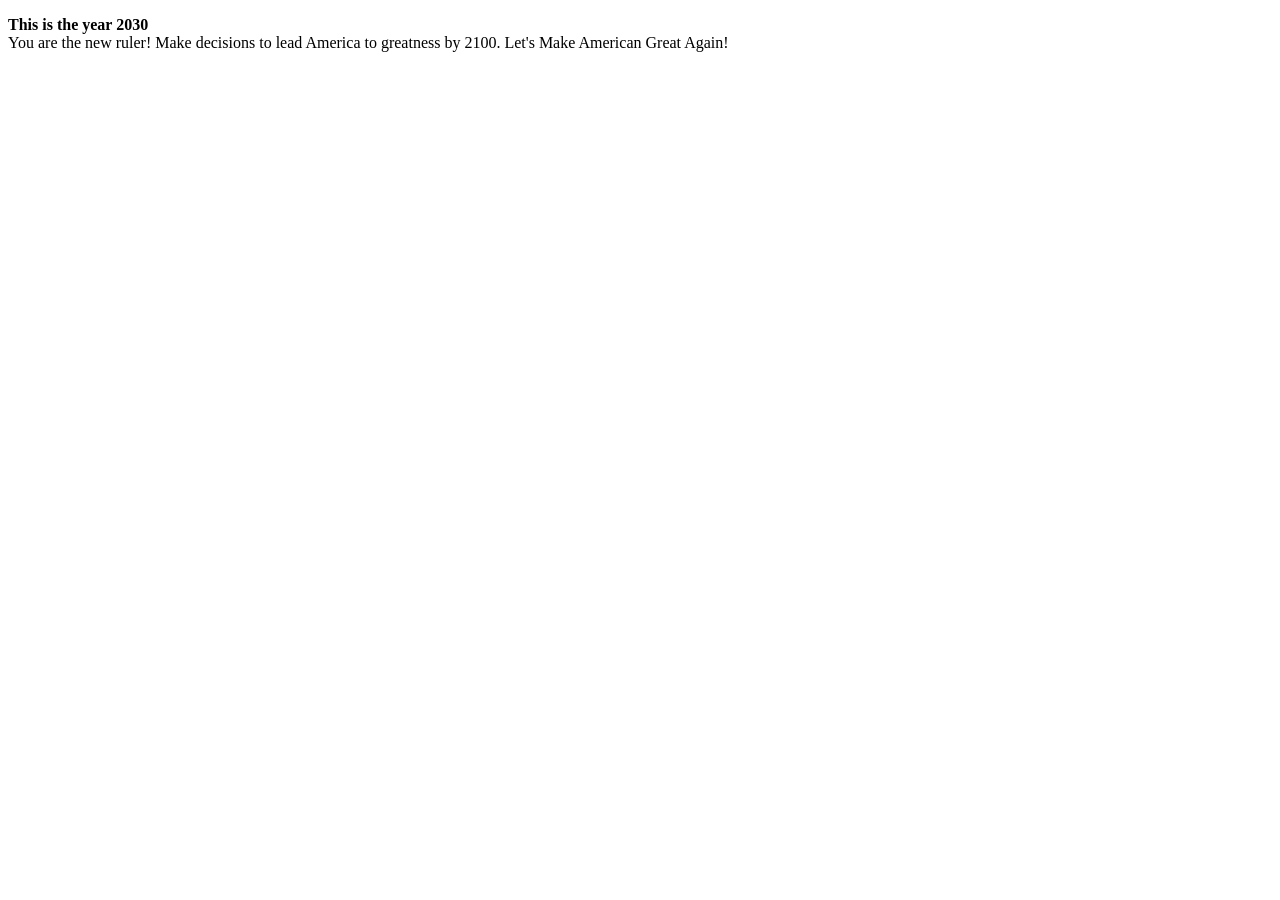
<file: main.html>
<!DOCTYPE html>
<html>
    <head>
        <title>Climate Crisis</title>
    </head>
</html>
    <body>
        <p id = "pIntitial">
            <b>This is the year 2030</b>
            <br>
             You are the new ruler! Make decisions to lead America to greatness by 2100. Let's Make American Great Again!
        </p>
    </body>
</html>
</file>
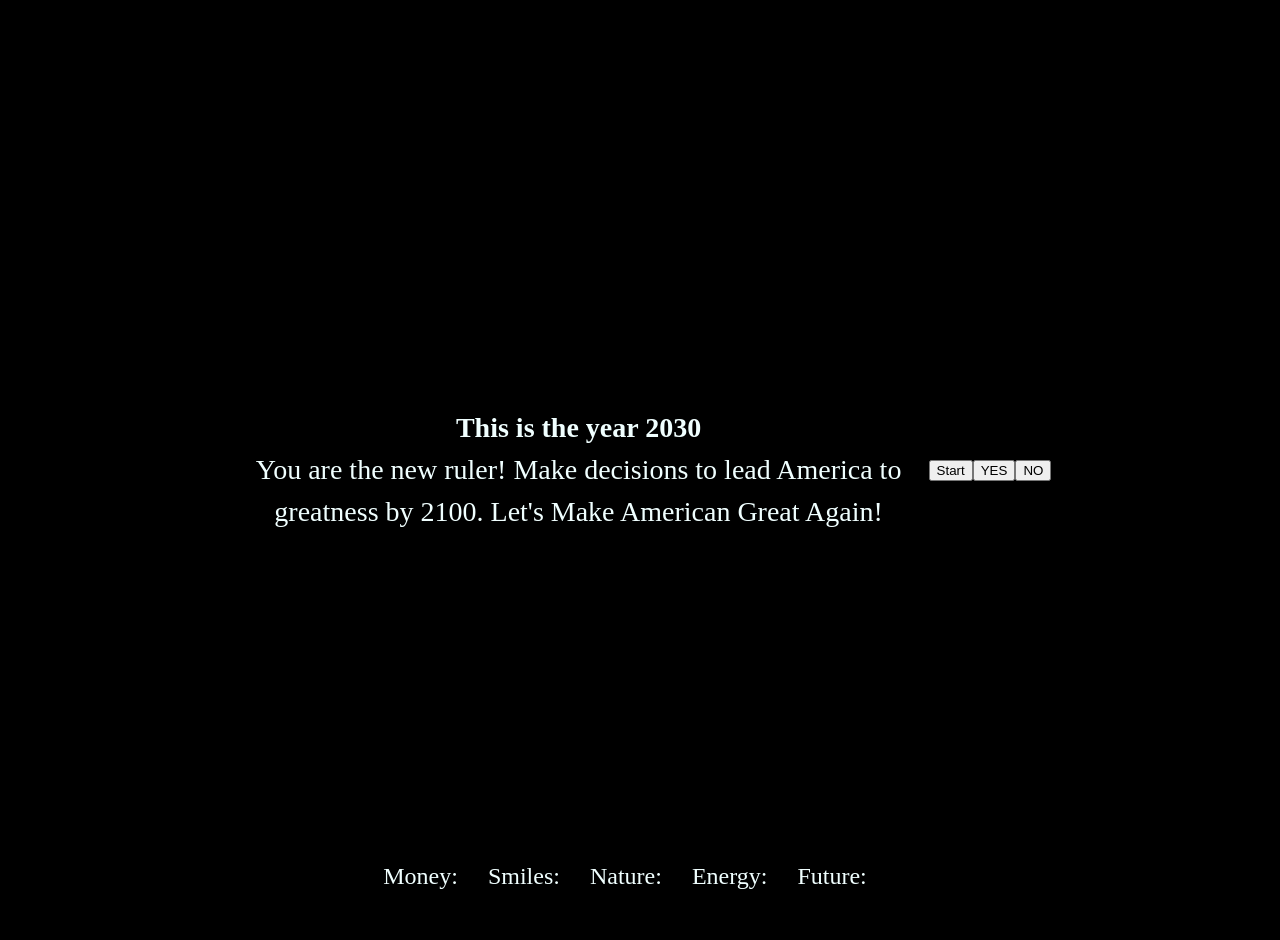
<file: audio/second.html>
<!DOCTYPE html>
<html>
    <head>
        <title>Climate Crisis</title>
        <link href="other.css" rel="stylesheet" />

    </head>
    <body>
        <audio id = "wompSound" src = "womp-womp.mp3"></audio>
        <audio id = "triumphSound" src = "Triumph.mp3"></audio>
        <audio id = "applauseSound" src = "applause.mp3"></audio>
        <div id = "fog"></div>
        <div class = "container">
        <p id = "pInitial">
            <b>This is the year 2030</b>
            <br>
             You are the new ruler! Make decisions to lead America to greatness by 2100. Let's Make American Great Again!
        </p>
        <button onclick="startGame()" id = "start">Start</button>
        <p id = "question"></p>
        <button id = "yesButton" onclick = "choose('yes')">YES</button>
        <button id = "noButton" onclick = "choose('no')">NO</button><br>
       
    </div>
    <div class = "metric">
    Money: <span id="money" class="nMetric"></span>
    Smiles: <span id="smiles" class="nMetric"></span>
    Nature:<span id="nature" class="nMetric"></span>
    Energy:<span id="energy" class="nMetric"></span>
    Future:<span id="future" class="nMetric"></span>
    </div>
    <a href="third.html">
  <button id = "nextButton">Next</button>
    </a>
    <script src="second.js"></script>
    </body>
</html>
</file>
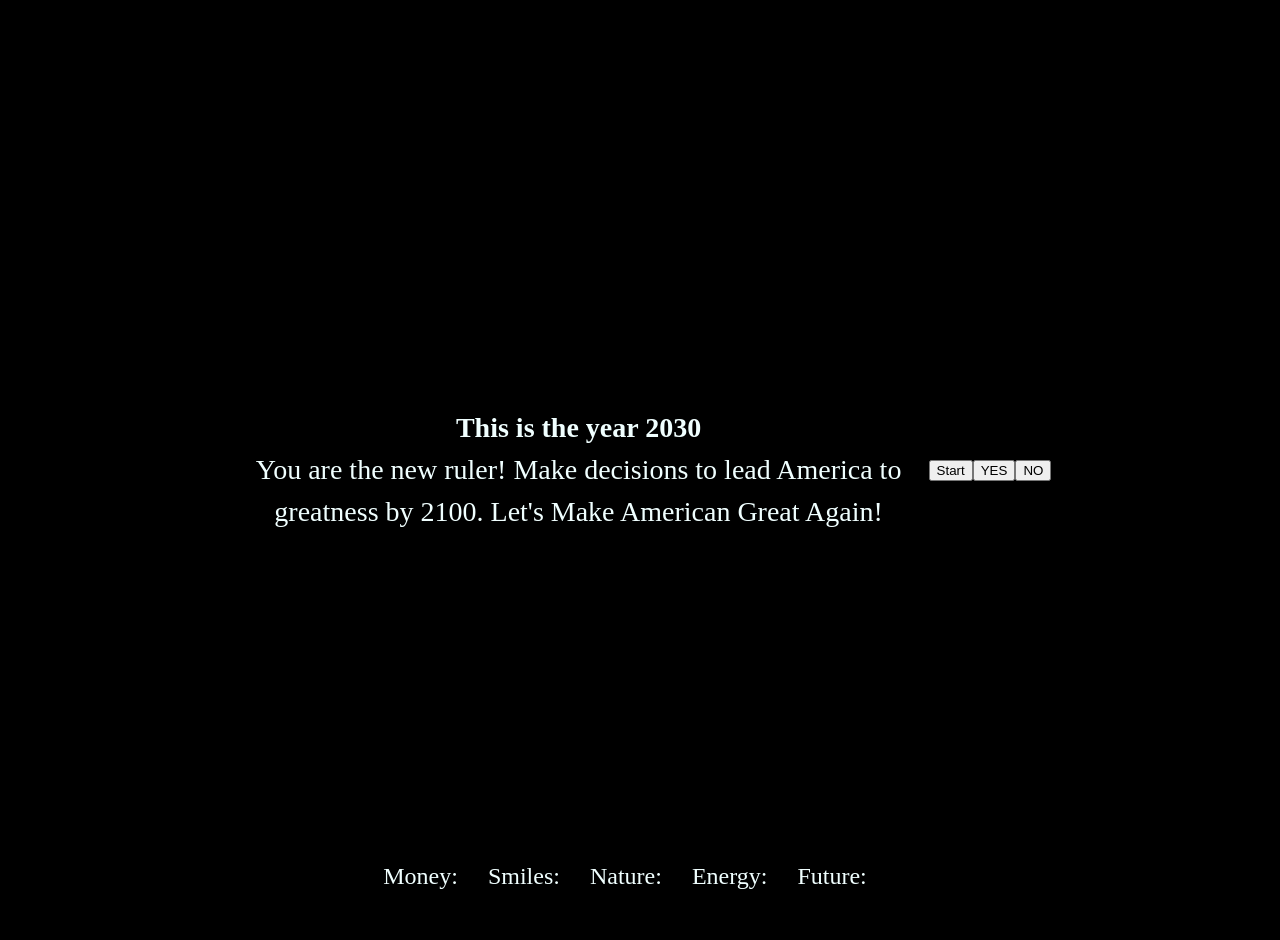
<file: audio/third.html>
<!DOCTYPE html>
<html>
    <head>
        <title>Climate Crisis</title>
        <link href="third.css" rel="stylesheet" />

    </head>
    <body>
        <audio id = "wompSound" src = "womp-womp.mp3"></audio>
        <audio id = "triumphSound" src = "Triumph.mp3"></audio>
        <audio id = "applauseSound" src = "applause.mp3"></audio>
        <div id = "fog"></div>
        <div class = "container">
        <p id = "pInitial">
            <b>This is the year 2030</b>
            <br>
             You are the new ruler! Make decisions to lead America to greatness by 2100. Let's Make American Great Again!
        </p>
        <button onclick="startGame()" id = "start">Start</button>
        <p id = "question"></p>
        <button id = "yesButton" onclick = "choose('yes')">YES</button>
        <button id = "noButton" onclick = "choose('no')">NO</button><br>
       
    </div>
    <div class = "metric">
    Money: <span id="money" class="nMetric"></span>
    Smiles: <span id="smiles" class="nMetric"></span>
    Nature:<span id="nature" class="nMetric"></span>
    Energy:<span id="energy" class="nMetric"></span>
    Future:<span id="future" class="nMetric"></span>
    </div>
    <a href="now.html">
  <button id = "nextButton">Next</button>
    </a>
    <script src="third.js"></script>
    </body>
</html>
</file>
<file: audio/other.css>
body {
    background-color: black;
    color: azure;
    margin: 0;
    height: 100vh;
    transition: background-color 1.5s ease-in-out;
    font-size: 24px;
    padding: 0;
    overflow: hidden;
}


@keyframes fadeBackground {
    from {
        background-color: inherit;
    }
    to {
        background-color: inherit;
    }
}

.container {
    display: flex;
    justify-content: center;
    align-items: center;
    height: 100vh;
    text-align: center;
    padding: 20px;
}

#pInitial {
    font-size: 28px;
    max-width: 700px;
    line-height: 1.5;
}

#fog {
  position: fixed;
  top: 0;
  left: 0;
  width: 100vw;
  height: 100vh;
  pointer-events: none;
  background: rgba(200, 200, 200, 0); /* starts invisible */
  backdrop-filter: blur(0px);
  transition: background 0.5s ease, backdrop-filter 0.5s ease;
}
.metric {
    position: fixed;
    bottom: 0;
    width: 100%; /* spans full width */
    background-color: rgba(0, 0, 0, 0.5);
    padding: 10px 0;
    display: flex;
    justify-content: center;
    z-index: 9999;
    flex-wrap: nowrap;
}

#question {
    font-size: 40px; 
    font-size: 40px;
}

.nMetric {
    margin: 0 15px; /* Space between items */
    display: flex;
    align-items: center;
    font-size: 16px; /* Adjust size as needed */
}
</file>
<file: audio/third.css>
body {
    background-color: black;
    color: azure;
    margin: 0;
    height: 100vh;
    transition: background-color 1.5s ease-in-out;
    font-size: 24px;
    padding: 0;
    overflow: hidden;
}


@keyframes fadeBackground {
    from {
        background-color: inherit;
    }
    to {
        background-color: inherit;
    }
}

.container {
    display: flex;
    justify-content: center;
    align-items: center;
    height: 100vh;
    text-align: center;
    padding: 20px;
}

#pInitial {
    font-size: 28px;
    max-width: 700px;
    line-height: 1.5;
}

#fog {
  position: fixed;
  top: 0;
  left: 0;
  width: 100vw;
  height: 100vh;
  pointer-events: none;
  background: rgba(200, 200, 200, 0); /* starts invisible */
  backdrop-filter: blur(0px);
  transition: background 0.5s ease, backdrop-filter 0.5s ease;
}
.metric {
    position: fixed;
    bottom: 0;
    width: 100%; /* spans full width */
    background-color: rgba(0, 0, 0, 0.5);
    padding: 10px 0;
    display: flex;
    justify-content: center;
    z-index: 9999;
    flex-wrap: nowrap;
}

#question {
    font-size: 40px; 
    font-size: 40px;
}

.nMetric {
    margin: 0 15px; /* Space between items */
    display: flex;
    align-items: center;
    font-size: 16px; /* Adjust size as needed */
}
</file>
